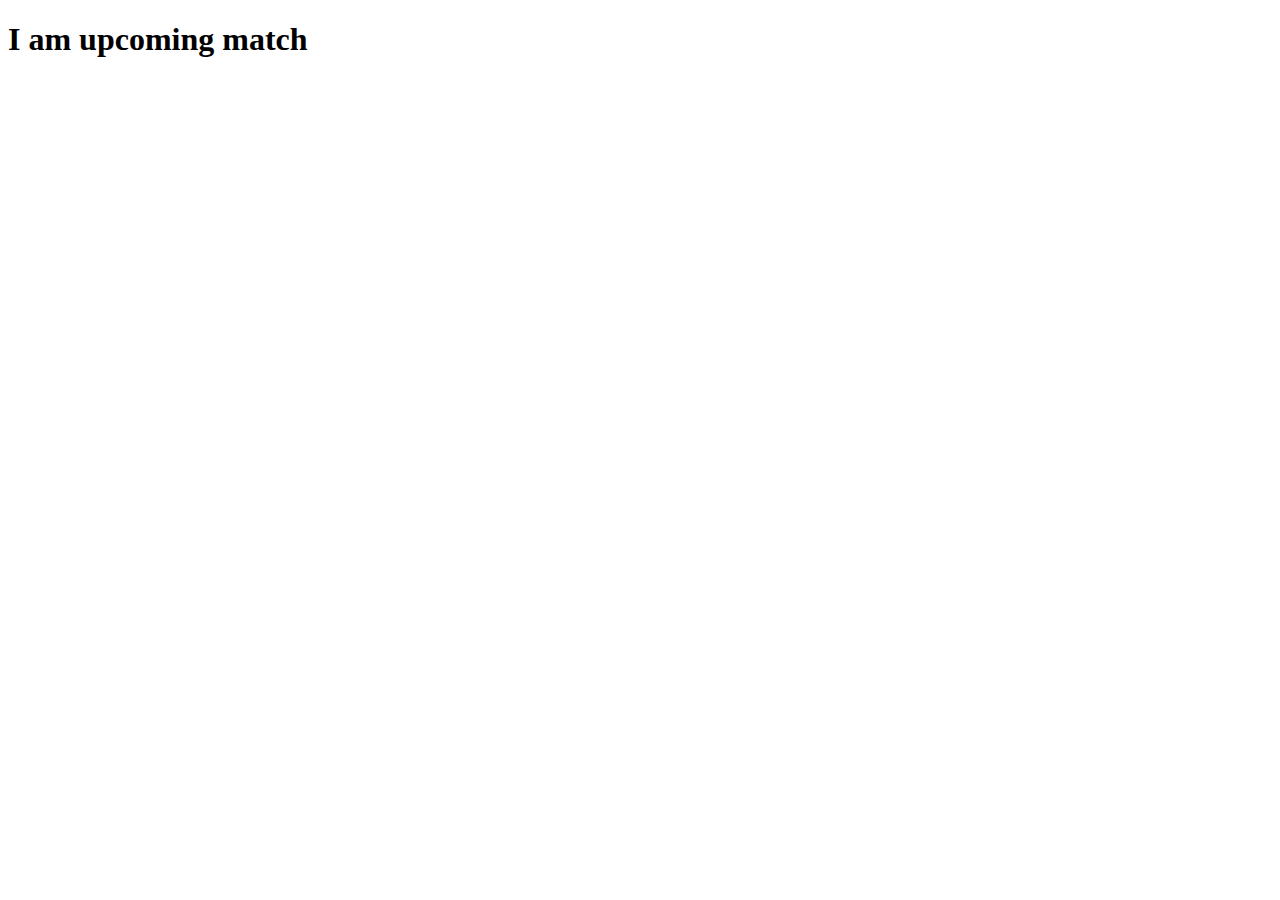
<file: screen/upcoming-match.html>
<!DOCTYPE html>
<html lang="en">

<head>
    <meta charset="UTF-8">
    <meta http-equiv="X-UA-Compatible" content="IE=edge">
    <meta name="viewport" content="width=device-width, initial-scale=1.0">
    <title>Document</title>
</head>

<body>
    <h1>I am upcoming match</h1>
</body>

</html>
</file>
